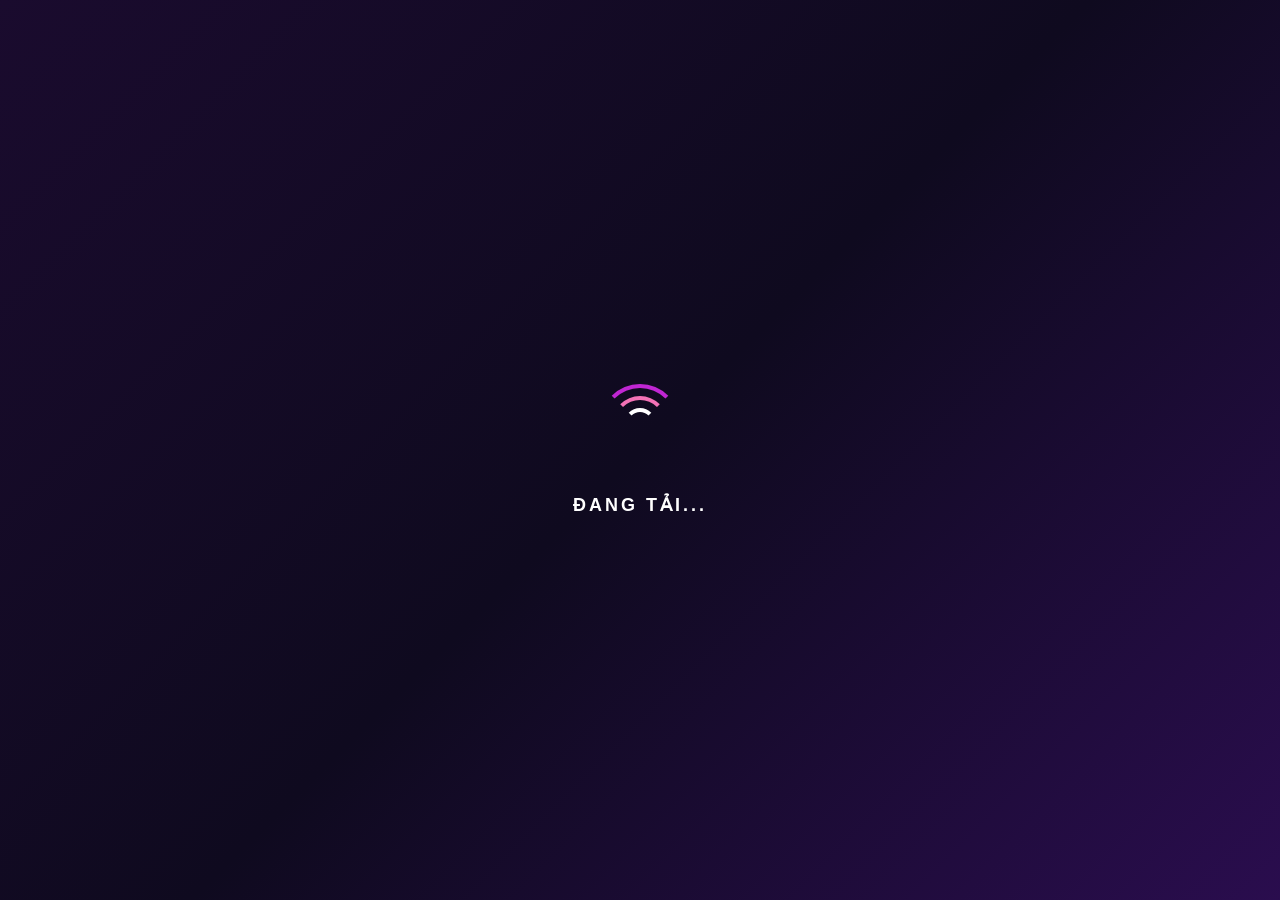
<file: BUYMOD.HTML>
<!DOCTYPE html>
<html lang="vi">

<head>
    <meta charset="UTF-8">
    <meta name="viewport" content="width=device-width, initial-scale=1.0">
    <title>MOD SKIN FREE FIRE CÓ TÂM - Mod Theo Yêu Cầu</title>
    <link rel="stylesheet" href="STYLE.CSS">
    <link rel="stylesheet" href="PCBLOCK.CSS">
    <!-- CONFIG: Đọc từ CONFIG.JS -->
    <script src="CONFIG.JS"></script>
</head>

<body>
    <!-- Loading Screen -->
    <div id="loadingScreen">
        <div class="loading-logo">
            <div class="loading-logo-circle"></div>
            <div class="loading-logo-circle"></div>
            <div class="loading-logo-circle"></div>
        </div>
        <div class="loading-text">ĐANG TẢI...</div>
    </div>

    <!-- Particles Background -->
    <div class="particles" id="particles"></div>

    <!-- PC Block -->
    <div class="pc-block-overlay" id="pcBlock">
        <div class="pc-block-content">
            <div class="pc-block-icon">🚫</div>
            <h1 class="pc-block-title">Truy Cập Bị Từ Chối</h1>
            <p class="pc-block-message"><strong>Giao diện cho máy tính hiện chưa được thiết lập.</strong><br>Vui lòng
                dùng điện thoại hoặc nhấn F12 chuyển sang chế độ điện thoại.</p>
            <button class="pc-block-btn" onclick="window.location.href='https://google.com'">← Quay Lại Google</button>
        </div>
    </div>

    <!-- Mobile Content -->
    <div class="mobile-content" id="mobileContent">
        <div class="ken-header">MOD SKIN FREE FIRE CÓ TÂM</div>
        <div class="main-nav">
            <a href="TRANGCHU.HTML" class="nav-item">Trang chủ</a>
            <a href="HUONGDAN.HTML" class="nav-item">Hướng dẫn</a>
            <a href="YOUTUBE.HTML" class="nav-item">Youtube</a>
            <a href="BUYMOD.HTML" class="nav-item active">Mod theo yêu cầu</a>
        </div>

        <div class="content-section">
            <div class="content-card">
                <div class="order-icon">🛒</div>
                <h2>Mod Theo Yêu Cầu</h2>
                <p>Liên hệ để đặt mod skin theo yêu cầu của bạn!</p>
                <a href="http://t.me/EmethModFF" class="contact-btn">Liên Hệ Ngay</a>
            </div>
        </div>
    </div>

    <script src="PCBLOCK.JS"></script>
    <script>
        // Create particles
        function createParticles() {
            const container = document.getElementById('particles');
            if (!container) return;
            const particleCount = 30;
            for (let i = 0; i < particleCount; i++) {
                const particle = document.createElement('div');
                particle.className = 'particle';
                particle.style.left = Math.random() * 100 + '%';
                particle.style.animationDelay = Math.random() * 15 + 's';
                particle.style.animationDuration = (Math.random() * 10 + 10) + 's';
                container.appendChild(particle);
            }
        }
        createParticles();

        // Hide loading screen
        window.addEventListener('load', () => {
            setTimeout(() => {
                const loading = document.getElementById('loadingScreen');
                if (loading) loading.classList.add('hidden');
            }, 1500);
        });
    </script>
</body>

</html>
</file>
<file: STYLE.CSS>
/* ==================== MOD SKIN FREE FIRE CÓ TÂM - SHARED STYLES ==================== */

:root {
    --primary-color: #c026d3;
    --bg-body: linear-gradient(135deg, #1a0b2e, #0f0a1f, #2a0d4e);
    --card-bg: rgba(255, 255, 255, 0.06);
    --text-light: #f1f1f1;
    --text-gray: #a1a1aa;
    --thumb-ratio: 1.78;
}

/* ==================== LOADING SCREEN ==================== */
#loadingScreen {
    position: fixed;
    top: 0;
    left: 0;
    width: 100%;
    height: 100%;
    background: linear-gradient(135deg, #1a0b2e, #0f0a1f, #2a0d4e);
    display: flex;
    flex-direction: column;
    align-items: center;
    justify-content: center;
    z-index: 999999;
    transition: opacity 0.5s ease, visibility 0.5s ease;
}

#loadingScreen.hidden {
    opacity: 0;
    visibility: hidden;
}

.loading-logo {
    width: 80px;
    height: 80px;
    position: relative;
    margin-bottom: 30px;
}

.loading-logo-circle {
    position: absolute;
    width: 100%;
    height: 100%;
    border: 4px solid transparent;
    border-top-color: var(--primary-color);
    border-radius: 50%;
    animation: spin 1s linear infinite;
}

.loading-logo-circle:nth-child(2) {
    width: 70%;
    height: 70%;
    top: 15%;
    left: 15%;
    border-top-color: #f472b6;
    animation-duration: 0.8s;
    animation-direction: reverse;
}

.loading-logo-circle:nth-child(3) {
    width: 40%;
    height: 40%;
    top: 30%;
    left: 30%;
    border-top-color: #fff;
    animation-duration: 0.6s;
}

.loading-text {
    color: #fff;
    font-size: 18px;
    font-weight: 700;
    letter-spacing: 3px;
    text-transform: uppercase;
    animation: pulse 1.5s ease-in-out infinite;
}

@keyframes spin {
    to {
        transform: rotate(360deg);
    }
}

@keyframes pulse {

    0%,
    100% {
        opacity: 0.5;
        transform: scale(1);
    }

    50% {
        opacity: 1;
        transform: scale(1.05);
    }
}

/* ==================== PARTICLES BACKGROUND ==================== */
.particles {
    position: fixed;
    top: 0;
    left: 0;
    width: 100%;
    height: 100%;
    pointer-events: none;
    z-index: 0;
    overflow: hidden;
}

.particle {
    position: absolute;
    width: 4px;
    height: 4px;
    background: var(--primary-color);
    border-radius: 50%;
    opacity: 0.3;
    animation: float 15s infinite;
    box-shadow: 0 0 10px var(--primary-color);
}

@keyframes float {

    0%,
    100% {
        transform: translateY(100vh) translateX(0);
        opacity: 0;
    }

    10% {
        opacity: 0.5;
    }

    90% {
        opacity: 0.5;
    }

    100% {
        transform: translateY(-100vh) translateX(100px);
        opacity: 0;
    }
}

/* ==================== FADE-IN ANIMATIONS ==================== */
.ken-header,
.main-nav,
.featured,
.youtube-section,
.content-section,
.instruction-section {
    animation: fadeInDown 0.8s ease-out forwards;
    opacity: 0;
}

.ken-header {
    animation-delay: 0.3s;
}

.main-nav {
    animation-delay: 0.5s;
}

.featured {
    animation-delay: 0.7s;
}

.youtube-section,
.content-section,
.instruction-section {
    animation-delay: 0.9s;
}

@keyframes fadeInDown {
    from {
        opacity: 0;
        transform: translateY(-30px);
    }

    to {
        opacity: 1;
        transform: translateY(0);
    }
}

/* Card animations */
.card,
.product-card,
.youtube-card,
.instruction-card {
    animation: fadeInUp 0.8s ease-out forwards;
    opacity: 0;
}

.card:nth-child(1) {
    animation-delay: 1s;
}

.card:nth-child(2) {
    animation-delay: 1.1s;
}

.card:nth-child(3) {
    animation-delay: 1.2s;
}

.card:nth-child(4) {
    animation-delay: 1.3s;
}

.card:nth-child(5) {
    animation-delay: 1.4s;
}

.card:nth-child(6) {
    animation-delay: 1.5s;
}

@keyframes fadeInUp {
    from {
        opacity: 0;
        transform: translateY(30px);
    }

    to {
        opacity: 1;
        transform: translateY(0);
    }
}

/* Category dropdown animation */
.category-dropdown {
    animation: dropdownFade 0.3s ease-out forwards;
}

@keyframes dropdownFade {
    from {
        opacity: 0;
        transform: translateX(-50%) scale(0.9) translateY(-10px);
    }

    to {
        opacity: 1;
        transform: translateX(-50%) scale(1) translateY(0);
    }
}

* {
    box-sizing: border-box;
    -webkit-tap-highlight-color: transparent;
    transition: all 0.3s cubic-bezier(0.4, 0, 0.2, 1);
}

body {
    margin: 0;
    font-family: -apple-system, BlinkMacSystemFont, sans-serif;
    background: var(--bg-body);
    background-attachment: fixed;
    color: var(--text-light);
    min-height: 100vh;
    padding-bottom: 40px;
    overflow-x: hidden;
}

/* ==================== HEADER ==================== */
.ken-header {
    background: rgba(10, 10, 20, 0.95);
    backdrop-filter: blur(20px);
    color: #fff;
    text-align: center;
    padding: 22px 10px 18px;
    font-size: clamp(24px, 6vw, 28px);
    font-weight: 900;
    letter-spacing: 4px;
    text-shadow: 0 0 20px var(--primary-color);
}

/* ==================== NAVIGATION ==================== */
.main-nav {
    background: rgba(0, 0, 0, 0.85);
    backdrop-filter: blur(15px);
    display: flex;
    justify-content: center;
    gap: 10px;
    padding: 12px 10px;
    font-size: clamp(13px, 3vw, 15px);
    font-weight: 700;
    position: sticky;
    top: 0;
    z-index: 30;
    flex-wrap: wrap;
}

.nav-item {
    padding: 8px 18px;
    border-radius: 999px;
    cursor: pointer;
    text-decoration: none;
    color: #fff;
    white-space: nowrap;
    display: inline-flex;
    align-items: center;
    gap: 6px;
}

.nav-count {
    background: var(--primary-color);
    color: #fff;
    font-size: 11px;
    font-weight: 700;
    padding: 2px 7px;
    border-radius: 999px;
    min-width: 18px;
    text-align: center;
}

.nav-item.active {
    background: rgba(192, 38, 211, 0.25);
    color: var(--primary-color);
}

/* PC Navigation */
@media (min-width: 768px) {
    .main-nav {
        gap: 15px;
        padding: 14px 20px;
    }

    .nav-item {
        padding: 10px 24px;
        font-size: 15px;
    }
}

/* ==================== FEATURED BANNER 16:9 ==================== */
.featured {
    margin: 12px auto 8px;
    background: rgba(255, 255, 255, 0.05);
    backdrop-filter: blur(12px);
    border-radius: 18px;
    overflow: hidden;
    box-shadow: 0 8px 30px rgba(192, 38, 211, 0.25);
    max-width: 900px;
}

.featured-banner {
    width: 100%;
    aspect-ratio: 16 / 9;
    display: block;
}

.featured-banner img {
    width: 100%;
    height: 100%;
    object-fit: cover;
}

.featured-info {
    padding: 16px 18px 20px;
    text-align: center;
}

.featured-info h1 {
    font-size: clamp(15.5px, 4.2vw, 19px);
    margin: 0 0 6px;
    font-weight: 800;
}

.featured-info .desc {
    font-size: clamp(13px, 3.2vw, 14.5px);
    color: var(--text-gray);
}

.featured-price {
    font-size: clamp(17px, 5vw, 22px);
    font-weight: 900;
    color: var(--primary-color);
    margin-top: 10px;
}

/* PC: narrower featured banner */
@media (min-width: 1025px) {
    .featured {
        max-width: 700px;
    }
}

@media (min-width: 1400px) {
    .featured {
        max-width: 800px;
    }
}

/* ==================== CATEGORY DROPDOWN ==================== */
.tab-bar {
    padding: 14px 10px;
    background: transparent;
    position: sticky;
    top: 52px;
    z-index: 20;
    text-align: center;
}

.category-select-wrapper {
    position: relative;
    display: inline-block;
    width: 100%;
    max-width: 280px;
}

.category-select-btn {
    width: 100%;
    padding: 14px 45px 14px 20px;
    background: rgba(255, 255, 255, 0.07);
    backdrop-filter: blur(10px);
    color: var(--text-light);
    font-size: clamp(14px, 3.5vw, 15px);
    font-weight: 700;
    border: 1px solid rgba(255, 255, 255, 0.1);
    border-radius: 9999px;
    cursor: pointer;
    display: flex;
    align-items: center;
    justify-content: space-between;
    transition: all 0.3s ease;
}

.category-select-btn:hover {
    background: rgba(255, 255, 255, 0.12);
    border-color: var(--primary-color);
}

.category-select-btn::after {
    content: '▼';
    font-size: 12px;
    color: var(--primary-color);
    transition: transform 0.3s ease;
}

.category-select-btn.active::after {
    transform: rotate(180deg);
}

.category-dropdown {
    position: absolute;
    top: calc(100% + 8px);
    left: 50%;
    transform: translateX(-50%) scale(0.9);
    background: rgba(10, 8, 25, 0.95);
    backdrop-filter: blur(20px);
    border: 1px solid rgba(192, 38, 211, 0.3);
    border-radius: 16px;
    padding: 8px;
    min-width: 200px;
    opacity: 0;
    visibility: hidden;
    transition: all 0.3s ease;
    box-shadow: 0 10px 40px rgba(0, 0, 0, 0.5);
    z-index: 100;
}

.category-dropdown.show {
    opacity: 1;
    visibility: visible;
    transform: translateX(-50%) scale(1);
}

.category-option {
    padding: 12px 18px;
    color: var(--text-light);
    font-size: clamp(13px, 3.5vw, 14.5px);
    font-weight: 600;
    border-radius: 10px;
    cursor: pointer;
    transition: all 0.2s ease;
    text-align: center;
}

.category-option:hover {
    background: rgba(192, 38, 211, 0.2);
    color: var(--primary-color);
}

.category-option.active {
    background: var(--primary-color);
    color: #fff;
}

/* ==================== SEARCH BAR ==================== */
.search-bar {
    padding: 10px;
    text-align: center;
}

.search-input {
    width: 100%;
    max-width: 500px;
    padding: 14px 20px;
    background: rgba(255, 255, 255, 0.07);
    backdrop-filter: blur(10px);
    border: 1px solid rgba(255, 255, 255, 0.1);
    border-radius: 9999px;
    color: #fff;
    font-size: clamp(14px, 3.5vw, 15px);
    outline: none;
    transition: all 0.3s ease;
}

.search-input::placeholder {
    color: var(--text-gray);
}

.search-input:focus {
    background: rgba(255, 255, 255, 0.12);
    border-color: var(--primary-color);
    box-shadow: 0 0 20px rgba(192, 38, 211, 0.3);
}

/* ==================== PAGINATION ==================== */
.pagination {
    display: flex;
    justify-content: center;
    align-items: center;
    gap: 8px;
    padding: 20px 10px;
    flex-wrap: wrap;
}

.pagination-btn {
    padding: 10px 16px;
    background: rgba(255, 255, 255, 0.07);
    border: 1px solid rgba(255, 255, 255, 0.1);
    border-radius: 9999px;
    color: var(--text-light);
    font-size: 14px;
    font-weight: 700;
    cursor: pointer;
    transition: all 0.3s ease;
}

.pagination-btn:hover:not(.disabled) {
    background: rgba(192, 38, 211, 0.2);
    border-color: var(--primary-color);
    color: var(--primary-color);
}

.pagination-btn.active {
    background: var(--primary-color);
    color: #fff;
    border-color: var(--primary-color);
}

.pagination-btn.disabled {
    opacity: 0.4;
    cursor: not-allowed;
}

.pagination-ellipsis {
    color: var(--text-gray);
    padding: 0 4px;
}

/* ==================== ITEM NUMBER ==================== */
.item-number {
    position: absolute;
    top: 10px;
    right: 10px;
    background: rgba(0, 0, 0, 0.7);
    backdrop-filter: blur(10px);
    color: #fff;
    font-size: 11px;
    font-weight: 800;
    padding: 4px 10px;
    border-radius: 999px;
    border: 1px solid rgba(255, 255, 255, 0.2);
}

/* ==================== SHOP GRID ==================== */
.shop-container {
    display: grid;
    grid-template-columns: repeat(2, 1fr);
    gap: 14px;
    padding: 10px;
    max-width: 1200px;
    margin: 0 auto;
}

/* Mobile: 1 column */
@media (max-width: 600px) {
    .shop-container {
        grid-template-columns: 1fr;
    }
}

/* Tablet: 2 columns */
@media (min-width: 601px) and (max-width: 1024px) {
    .shop-container {
        grid-template-columns: repeat(2, 1fr);
    }
}

/* PC: 3 columns */
@media (min-width: 1025px) {
    .shop-container {
        grid-template-columns: repeat(3, 1fr);
        gap: 18px;
        padding: 15px;
    }
}

/* Large PC: 4 columns */
@media (min-width: 1400px) {
    .shop-container {
        grid-template-columns: repeat(4, 1fr);
        gap: 20px;
        padding: 20px;
    }
}

.card {
    background: var(--card-bg);
    backdrop-filter: blur(16px);
    border-radius: 16px;
    overflow: hidden;
    border: 1px solid rgba(255, 255, 255, 0.08);
}

.card:active {
    transform: scale(0.96) translateY(4px);
}

.thumb {
    width: 100%;
    aspect-ratio: var(--thumb-ratio);
    position: relative;
    overflow: hidden;
}

.thumb img {
    width: 100%;
    height: 100%;
    object-fit: contain;
    display: block;
}

.status-tag {
    position: absolute;
    top: 10px;
    left: 10px;
    background: var(--primary-color);
    color: #fff;
    font-size: clamp(9px, 2.5vw, 10px);
    font-weight: 800;
    padding: 3px 10px;
    border-radius: 20px;
}

.info {
    padding: 12px 14px;
}

.title {
    font-size: clamp(13.5px, 3.8vw, 15px);
    font-weight: 700;
    line-height: 1.3;
}

.sub-info {
    font-size: 12px;
    color: var(--text-gray);
    margin-top: 4px;
}

.action-row {
    margin-top: 10px;
    display: flex;
    justify-content: space-between;
    align-items: center;
    gap: 10px;
    flex-wrap: wrap;
}

.price {
    font-size: clamp(15px, 4.5vw, 18px);
    font-weight: 900;
    color: var(--primary-color);
}

.buttons-group {
    display: flex;
    gap: 8px;
    flex: 1;
}

.btn-version {
    background: linear-gradient(135deg, #c026d3, #f472b6, #c026d3);
    background-size: 200% 200%;
    animation: gradientShift 3s ease infinite;
    color: #fff;
    border: none;
    padding: clamp(8px, 2.5vw, 11px) clamp(14px, 4vw, 20px);
    border-radius: 999px;
    font-size: clamp(11px, 3.2vw, 12px);
    font-weight: 900;
    box-shadow: 0 0 20px rgba(192, 38, 211, 0.7), 0 0 40px rgba(244, 114, 182, 0.4);
    flex: 1;
    min-width: clamp(60px, 20vw, 85px);
    white-space: nowrap;
    cursor: pointer;
    text-transform: uppercase;
    letter-spacing: 0.5px;
}

.btn-version:hover {
    animation-duration: 1.5s;
    transform: scale(1.08);
    box-shadow: 0 0 30px rgba(192, 38, 211, 0.9), 0 0 60px rgba(244, 114, 182, 0.6);
}

.btn-version:active {
    transform: scale(0.95);
}

@keyframes gradientShift {
    0% {
        background-position: 0% 50%;
    }

    50% {
        background-position: 100% 50%;
    }

    100% {
        background-position: 0% 50%;
    }
}

/* ==================== MODAL ==================== */
#confirm-modal {
    position: fixed;
    top: 0;
    left: 0;
    width: 100%;
    height: 100%;
    background: rgba(10, 8, 25, 0.85);
    backdrop-filter: blur(20px);
    display: none;
    align-items: center;
    justify-content: center;
    z-index: 999;
}

.modal-content {
    background: rgba(255, 255, 255, 0.09);
    backdrop-filter: blur(30px);
    border: 1px solid rgba(255, 255, 255, 0.15);
    border-radius: 22px;
    width: 88%;
    max-width: 340px;
    padding: 28px 24px;
    text-align: center;
}

.modal-buttons {
    display: flex;
    gap: 12px;
    margin-top: 24px;
}

.modal-btn {
    flex: 1;
    padding: 14px;
    border-radius: 999px;
    font-weight: 700;
    border: none;
    cursor: pointer;
}

.modal-btn-cancel {
    background: rgba(255, 255, 255, 0.12);
    color: #fff;
}

.modal-btn-confirm {
    background: var(--primary-color);
    color: #fff;
}

/* ==================== INSTRUCTION SECTION ==================== */
.instruction-section {
    max-width: 900px;
    margin: 30px auto;
    padding: 0 10px;
}

.instruction-card {
    background: rgba(255, 255, 255, 0.06);
    backdrop-filter: blur(16px);
    border-radius: 18px;
    padding: 20px;
    margin-bottom: 20px;
    border: 1px solid rgba(255, 255, 255, 0.08);
}

.instruction-card h2 {
    color: var(--primary-color);
    margin: 0 0 15px;
    font-size: clamp(18px, 4vw, 22px);
    font-weight: 800;
    display: flex;
    align-items: center;
    gap: 10px;
}

.instruction-card ol {
    padding-left: 20px;
    margin: 0;
}

.instruction-card li {
    margin-bottom: 10px;
    line-height: 1.5;
    font-size: clamp(13px, 3.5vw, 14.5px);
}

.instruction-card a {
    color: var(--primary-color);
    text-decoration: none;
    font-weight: 700;
}

.instruction-card a:hover {
    text-decoration: underline;
}

.video-link {
    display: inline-block;
    margin-top: 15px;
    padding: 10px 20px;
    background: rgba(192, 38, 211, 0.2);
    border-radius: 999px;
    color: var(--primary-color);
    font-weight: 700;
    text-decoration: none;
}

.video-link:hover {
    background: rgba(192, 38, 211, 0.35);
}

/* ==================== UPLOAD SECTION ==================== */
.upload-section {
    max-width: 900px;
    margin: 30px auto;
    padding: 0 10px;
}

.upload-card {
    background: rgba(255, 255, 255, 0.06);
    backdrop-filter: blur(16px);
    border-radius: 18px;
    padding: 20px;
    border: 1px solid rgba(255, 255, 255, 0.08);
    text-align: center;
}

.upload-card h2 {
    color: var(--primary-color);
    margin: 0 0 15px;
    font-size: clamp(18px, 4vw, 22px);
    font-weight: 800;
}

.upload-card .upload-desc {
    color: var(--text-gray);
    margin-bottom: 15px;
}

.upload-btn {
    background: var(--primary-color);
    color: #fff;
    border: none;
    padding: 12px 30px;
    border-radius: 999px;
    font-size: 15px;
    font-weight: 700;
    cursor: pointer;
    box-shadow: 0 0 18px rgba(192, 38, 211, 0.6);
    margin: 10px 5px;
}

.upload-btn:hover {
    background: #d946ef;
}

#imageInput {
    display: none;
}

.image-preview {
    margin-top: 20px;
    display: grid;
    grid-template-columns: repeat(auto-fill, minmax(150px, 1fr));
    gap: 10px;
}

.image-preview img {
    width: 100%;
    aspect-ratio: var(--thumb-ratio);
    object-fit: cover;
    border-radius: 12px;
    border: 2px solid rgba(192, 38, 211, 0.3);
}

/* ==================== CONTENT SECTION (Youtube, BuyMod) ==================== */
.content-section {
    max-width: 900px;
    margin: 30px auto;
    padding: 0 10px;
    text-align: center;
}

.content-card {
    background: rgba(255, 255, 255, 0.06);
    backdrop-filter: blur(16px);
    border-radius: 18px;
    padding: 30px;
    border: 1px solid rgba(255, 255, 255, 0.08);
}

.content-card h2 {
    color: var(--primary-color);
    margin: 0 0 20px;
    font-size: clamp(20px, 5vw, 26px);
    font-weight: 800;
}

.content-card p {
    color: var(--text-gray);
    font-size: clamp(14px, 3.5vw, 16px);
    line-height: 1.6;
}

.youtube-icon,
.order-icon {
    font-size: 80px;
    margin-bottom: 20px;
}

.contact-btn {
    display: inline-block;
    margin-top: 20px;
    padding: 14px 35px;
    background: var(--primary-color);
    color: #fff;
    border-radius: 999px;
    font-size: 16px;
    font-weight: 700;
    text-decoration: none;
    box-shadow: 0 0 20px rgba(192, 38, 211, 0.5);
}

.contact-btn:hover {
    background: #d946ef;
}

/* ==================== REDIRECT PAGE ==================== */
.redirect-container {
    text-align: center;
    padding: 40px 20px;
    min-height: 100vh;
    display: flex;
    flex-direction: column;
    justify-content: center;
}

.redirect-message {
    color: var(--text-gray);
    font-size: 16px;
    margin-bottom: 30px;
}

.loading-spinner {
    width: 50px;
    height: 50px;
    border: 4px solid rgba(192, 38, 211, 0.3);
    border-top-color: var(--primary-color);
    border-radius: 50%;
    animation: spin 1s linear infinite;
    margin: 0 auto 20px;
}

@keyframes spin {
    to {
        transform: rotate(360deg);
    }
}

.redirect-links {
    margin-top: 30px;
    display: flex;
    flex-direction: column;
    gap: 12px;
    align-items: center;
}

.redirect-link {
    padding: 12px 28px;
    background: rgba(255, 255, 255, 0.06);
    border: 1px solid rgba(192, 38, 211, 0.3);
    border-radius: 999px;
    color: var(--text-light);
    text-decoration: none;
    font-weight: 600;
}

.redirect-link:hover {
    background: rgba(192, 38, 211, 0.2);
    border-color: var(--primary-color);
}
</file>
<file: PCBLOCK.CSS>
/* ==================== PC BLOCK STYLES ==================== */

.pc-block-overlay {
    display: none;
    position: fixed;
    top: 0;
    left: 0;
    width: 100%;
    height: 100%;
    background: rgba(10, 8, 25, 0.98);
    backdrop-filter: blur(20px);
    z-index: 9999;
    align-items: center;
    justify-content: center;
}

.pc-block-content {
    text-align: center;
    padding: 40px 20px;
    max-width: 500px;
}

.pc-block-icon {
    font-size: 80px;
    margin-bottom: 20px;
}

.pc-block-title {
    color: var(--primary-color);
    font-size: clamp(22px, 5vw, 28px);
    font-weight: 800;
    margin-bottom: 15px;
}

.pc-block-message {
    color: var(--text-gray);
    font-size: clamp(14px, 3.5vw, 16px);
    line-height: 1.6;
    margin-bottom: 25px;
}

.pc-block-btn {
    display: inline-block;
    padding: 14px 35px;
    background: var(--primary-color);
    color: #fff;
    border-radius: 999px;
    font-size: 16px;
    font-weight: 700;
    text-decoration: none;
    box-shadow: 0 0 20px rgba(192, 38, 211, 0.5);
    cursor: pointer;
    border: none;
    transition: all 0.3s;
}

.pc-block-btn:hover {
    background: #d946ef;
}

.mobile-content {
    display: none;
}

.mobile-content.visible {
    display: block;
}

.empty-state {
    text-align: center;
    padding: 40px;
    color: var(--text-gray);
    font-size: 16px;
}
</file>
<file: website/STYLE.CSS>
/* ==================== MOD SKIN FREE FIRE CÓ TÂM - SHARED STYLES ==================== */

:root {
    --primary-color: #c026d3;
    --bg-body: linear-gradient(135deg, #1a0b2e, #0f0a1f, #2a0d4e);
    --card-bg: rgba(255, 255, 255, 0.06);
    --text-light: #f1f1f1;
    --text-gray: #a1a1aa;
    --thumb-ratio: 1.78;
}

/* ==================== LOADING SCREEN ==================== */
#loadingScreen {
    position: fixed;
    top: 0;
    left: 0;
    width: 100%;
    height: 100%;
    background: linear-gradient(135deg, #1a0b2e, #0f0a1f, #2a0d4e);
    display: flex;
    flex-direction: column;
    align-items: center;
    justify-content: center;
    z-index: 999999;
    transition: opacity 0.5s ease, visibility 0.5s ease;
}

#loadingScreen.hidden {
    opacity: 0;
    visibility: hidden;
}

.loading-logo {
    width: 80px;
    height: 80px;
    position: relative;
    margin-bottom: 30px;
}

.loading-logo-circle {
    position: absolute;
    width: 100%;
    height: 100%;
    border: 4px solid transparent;
    border-top-color: var(--primary-color);
    border-radius: 50%;
    animation: spin 1s linear infinite;
}

.loading-logo-circle:nth-child(2) {
    width: 70%;
    height: 70%;
    top: 15%;
    left: 15%;
    border-top-color: #f472b6;
    animation-duration: 0.8s;
    animation-direction: reverse;
}

.loading-logo-circle:nth-child(3) {
    width: 40%;
    height: 40%;
    top: 30%;
    left: 30%;
    border-top-color: #fff;
    animation-duration: 0.6s;
}

.loading-text {
    color: #fff;
    font-size: 18px;
    font-weight: 700;
    letter-spacing: 3px;
    text-transform: uppercase;
    animation: pulse 1.5s ease-in-out infinite;
}

@keyframes spin {
    to {
        transform: rotate(360deg);
    }
}

@keyframes pulse {

    0%,
    100% {
        opacity: 0.5;
        transform: scale(1);
    }

    50% {
        opacity: 1;
        transform: scale(1.05);
    }
}

/* ==================== PARTICLES BACKGROUND ==================== */
.particles {
    position: fixed;
    top: 0;
    left: 0;
    width: 100%;
    height: 100%;
    pointer-events: none;
    z-index: 0;
    overflow: hidden;
}

.particle {
    position: absolute;
    width: 4px;
    height: 4px;
    background: var(--primary-color);
    border-radius: 50%;
    opacity: 0.3;
    animation: float 15s infinite;
    box-shadow: 0 0 10px var(--primary-color);
}

@keyframes float {

    0%,
    100% {
        transform: translateY(100vh) translateX(0);
        opacity: 0;
    }

    10% {
        opacity: 0.5;
    }

    90% {
        opacity: 0.5;
    }

    100% {
        transform: translateY(-100vh) translateX(100px);
        opacity: 0;
    }
}

/* ==================== FADE-IN ANIMATIONS ==================== */
.ken-header,
.main-nav,
.featured,
.youtube-section,
.content-section,
.instruction-section {
    animation: fadeInDown 0.8s ease-out forwards;
    opacity: 0;
}

.ken-header {
    animation-delay: 0.3s;
}

.main-nav {
    animation-delay: 0.5s;
}

.featured {
    animation-delay: 0.7s;
}

.youtube-section,
.content-section,
.instruction-section {
    animation-delay: 0.9s;
}

@keyframes fadeInDown {
    from {
        opacity: 0;
        transform: translateY(-30px);
    }

    to {
        opacity: 1;
        transform: translateY(0);
    }
}

/* Card animations */
.card,
.product-card,
.youtube-card,
.instruction-card {
    animation: fadeInUp 0.8s ease-out forwards;
    opacity: 0;
}

.card:nth-child(1) {
    animation-delay: 1s;
}

.card:nth-child(2) {
    animation-delay: 1.1s;
}

.card:nth-child(3) {
    animation-delay: 1.2s;
}

.card:nth-child(4) {
    animation-delay: 1.3s;
}

.card:nth-child(5) {
    animation-delay: 1.4s;
}

.card:nth-child(6) {
    animation-delay: 1.5s;
}

@keyframes fadeInUp {
    from {
        opacity: 0;
        transform: translateY(30px);
    }

    to {
        opacity: 1;
        transform: translateY(0);
    }
}

/* Category dropdown animation */
.category-dropdown {
    animation: dropdownFade 0.3s ease-out forwards;
}

@keyframes dropdownFade {
    from {
        opacity: 0;
        transform: translateX(-50%) scale(0.9) translateY(-10px);
    }

    to {
        opacity: 1;
        transform: translateX(-50%) scale(1) translateY(0);
    }
}

* {
    box-sizing: border-box;
    -webkit-tap-highlight-color: transparent;
    transition: all 0.3s cubic-bezier(0.4, 0, 0.2, 1);
}

body {
    margin: 0;
    font-family: -apple-system, BlinkMacSystemFont, sans-serif;
    background: var(--bg-body);
    background-attachment: fixed;
    color: var(--text-light);
    min-height: 100vh;
    padding-bottom: 40px;
    overflow-x: hidden;
}

/* ==================== HEADER ==================== */
.ken-header {
    background: rgba(10, 10, 20, 0.95);
    backdrop-filter: blur(20px);
    color: #fff;
    text-align: center;
    padding: 22px 10px 18px;
    font-size: clamp(24px, 6vw, 28px);
    font-weight: 900;
    letter-spacing: 4px;
    text-shadow: 0 0 20px var(--primary-color);
}

/* ==================== NAVIGATION ==================== */
.main-nav {
    background: rgba(0, 0, 0, 0.85);
    backdrop-filter: blur(15px);
    display: flex;
    justify-content: center;
    gap: 10px;
    padding: 12px 10px;
    font-size: clamp(13px, 3vw, 15px);
    font-weight: 700;
    position: sticky;
    top: 0;
    z-index: 30;
    flex-wrap: wrap;
}

.nav-item {
    padding: 8px 18px;
    border-radius: 999px;
    cursor: pointer;
    text-decoration: none;
    color: #fff;
    white-space: nowrap;
    display: inline-flex;
    align-items: center;
    gap: 6px;
}

.nav-count {
    background: var(--primary-color);
    color: #fff;
    font-size: 11px;
    font-weight: 700;
    padding: 2px 7px;
    border-radius: 999px;
    min-width: 18px;
    text-align: center;
}

.nav-item.active {
    background: rgba(192, 38, 211, 0.25);
    color: var(--primary-color);
}

/* PC Navigation */
@media (min-width: 768px) {
    .main-nav {
        gap: 15px;
        padding: 14px 20px;
    }

    .nav-item {
        padding: 10px 24px;
        font-size: 15px;
    }
}

/* ==================== FEATURED BANNER 16:9 ==================== */
.featured {
    margin: 12px auto 8px;
    background: rgba(255, 255, 255, 0.05);
    backdrop-filter: blur(12px);
    border-radius: 18px;
    overflow: hidden;
    box-shadow: 0 8px 30px rgba(192, 38, 211, 0.25);
    max-width: 900px;
}

.featured-banner {
    width: 100%;
    aspect-ratio: 16 / 9;
    display: block;
}

.featured-banner img {
    width: 100%;
    height: 100%;
    object-fit: cover;
}

.featured-info {
    padding: 16px 18px 20px;
    text-align: center;
}

.featured-info h1 {
    font-size: clamp(15.5px, 4.2vw, 19px);
    margin: 0 0 6px;
    font-weight: 800;
}

.featured-info .desc {
    font-size: clamp(13px, 3.2vw, 14.5px);
    color: var(--text-gray);
}

.featured-price {
    font-size: clamp(17px, 5vw, 22px);
    font-weight: 900;
    color: var(--primary-color);
    margin-top: 10px;
}

/* PC: narrower featured banner */
@media (min-width: 1025px) {
    .featured {
        max-width: 700px;
    }
}

@media (min-width: 1400px) {
    .featured {
        max-width: 800px;
    }
}

/* ==================== CATEGORY DROPDOWN ==================== */
.tab-bar {
    padding: 14px 10px;
    background: transparent;
    position: sticky;
    top: 52px;
    z-index: 20;
    text-align: center;
}

.category-select-wrapper {
    position: relative;
    display: inline-block;
    width: 100%;
    max-width: 280px;
}

.category-select-btn {
    width: 100%;
    padding: 14px 45px 14px 20px;
    background: rgba(255, 255, 255, 0.07);
    backdrop-filter: blur(10px);
    color: var(--text-light);
    font-size: clamp(14px, 3.5vw, 15px);
    font-weight: 700;
    border: 1px solid rgba(255, 255, 255, 0.1);
    border-radius: 9999px;
    cursor: pointer;
    display: flex;
    align-items: center;
    justify-content: space-between;
    transition: all 0.3s ease;
}

.category-select-btn:hover {
    background: rgba(255, 255, 255, 0.12);
    border-color: var(--primary-color);
}

.category-select-btn::after {
    content: '▼';
    font-size: 12px;
    color: var(--primary-color);
    transition: transform 0.3s ease;
}

.category-select-btn.active::after {
    transform: rotate(180deg);
}

.category-dropdown {
    position: absolute;
    top: calc(100% + 8px);
    left: 50%;
    transform: translateX(-50%) scale(0.9);
    background: rgba(10, 8, 25, 0.95);
    backdrop-filter: blur(20px);
    border: 1px solid rgba(192, 38, 211, 0.3);
    border-radius: 16px;
    padding: 8px;
    min-width: 200px;
    opacity: 0;
    visibility: hidden;
    transition: all 0.3s ease;
    box-shadow: 0 10px 40px rgba(0, 0, 0, 0.5);
    z-index: 100;
}

.category-dropdown.show {
    opacity: 1;
    visibility: visible;
    transform: translateX(-50%) scale(1);
}

.category-option {
    padding: 12px 18px;
    color: var(--text-light);
    font-size: clamp(13px, 3.5vw, 14.5px);
    font-weight: 600;
    border-radius: 10px;
    cursor: pointer;
    transition: all 0.2s ease;
    text-align: center;
}

.category-option:hover {
    background: rgba(192, 38, 211, 0.2);
    color: var(--primary-color);
}

.category-option.active {
    background: var(--primary-color);
    color: #fff;
}

/* ==================== SEARCH BAR ==================== */
.search-bar {
    padding: 10px;
    text-align: center;
}

.search-input {
    width: 100%;
    max-width: 500px;
    padding: 14px 20px;
    background: rgba(255, 255, 255, 0.07);
    backdrop-filter: blur(10px);
    border: 1px solid rgba(255, 255, 255, 0.1);
    border-radius: 9999px;
    color: #fff;
    font-size: clamp(14px, 3.5vw, 15px);
    outline: none;
    transition: all 0.3s ease;
}

.search-input::placeholder {
    color: var(--text-gray);
}

.search-input:focus {
    background: rgba(255, 255, 255, 0.12);
    border-color: var(--primary-color);
    box-shadow: 0 0 20px rgba(192, 38, 211, 0.3);
}

/* ==================== PAGINATION ==================== */
.pagination {
    display: flex;
    justify-content: center;
    align-items: center;
    gap: 8px;
    padding: 20px 10px;
    flex-wrap: wrap;
}

.pagination-btn {
    padding: 10px 16px;
    background: rgba(255, 255, 255, 0.07);
    border: 1px solid rgba(255, 255, 255, 0.1);
    border-radius: 9999px;
    color: var(--text-light);
    font-size: 14px;
    font-weight: 700;
    cursor: pointer;
    transition: all 0.3s ease;
}

.pagination-btn:hover:not(.disabled) {
    background: rgba(192, 38, 211, 0.2);
    border-color: var(--primary-color);
    color: var(--primary-color);
}

.pagination-btn.active {
    background: var(--primary-color);
    color: #fff;
    border-color: var(--primary-color);
}

.pagination-btn.disabled {
    opacity: 0.4;
    cursor: not-allowed;
}

.pagination-ellipsis {
    color: var(--text-gray);
    padding: 0 4px;
}

/* ==================== ITEM NUMBER ==================== */
.item-number {
    position: absolute;
    top: 10px;
    right: 10px;
    background: rgba(0, 0, 0, 0.7);
    backdrop-filter: blur(10px);
    color: #fff;
    font-size: 11px;
    font-weight: 800;
    padding: 4px 10px;
    border-radius: 999px;
    border: 1px solid rgba(255, 255, 255, 0.2);
}

/* ==================== SHOP GRID ==================== */
.shop-container {
    display: grid;
    grid-template-columns: repeat(2, 1fr);
    gap: 14px;
    padding: 10px;
    max-width: 1200px;
    margin: 0 auto;
}

/* Mobile: 1 column */
@media (max-width: 600px) {
    .shop-container {
        grid-template-columns: 1fr;
    }
}

/* Tablet: 2 columns */
@media (min-width: 601px) and (max-width: 1024px) {
    .shop-container {
        grid-template-columns: repeat(2, 1fr);
    }
}

/* PC: 3 columns */
@media (min-width: 1025px) {
    .shop-container {
        grid-template-columns: repeat(3, 1fr);
        gap: 18px;
        padding: 15px;
    }
}

/* Large PC: 4 columns */
@media (min-width: 1400px) {
    .shop-container {
        grid-template-columns: repeat(4, 1fr);
        gap: 20px;
        padding: 20px;
    }
}

.card {
    background: var(--card-bg);
    backdrop-filter: blur(16px);
    border-radius: 16px;
    overflow: hidden;
    border: 1px solid rgba(255, 255, 255, 0.08);
}

.card:active {
    transform: scale(0.96) translateY(4px);
}

.thumb {
    width: 100%;
    aspect-ratio: var(--thumb-ratio);
    position: relative;
    overflow: hidden;
}

.thumb img {
    width: 100%;
    height: 100%;
    object-fit: contain;
    display: block;
}

.status-tag {
    position: absolute;
    top: 10px;
    left: 10px;
    background: var(--primary-color);
    color: #fff;
    font-size: clamp(9px, 2.5vw, 10px);
    font-weight: 800;
    padding: 3px 10px;
    border-radius: 20px;
}

.info {
    padding: 12px 14px;
}

.title {
    font-size: clamp(13.5px, 3.8vw, 15px);
    font-weight: 700;
    line-height: 1.3;
}

.sub-info {
    font-size: 12px;
    color: var(--text-gray);
    margin-top: 4px;
}

.action-row {
    margin-top: 10px;
    display: flex;
    justify-content: space-between;
    align-items: center;
    gap: 10px;
    flex-wrap: wrap;
}

.price {
    font-size: clamp(15px, 4.5vw, 18px);
    font-weight: 900;
    color: var(--primary-color);
}

.buttons-group {
    display: flex;
    gap: 8px;
    flex: 1;
}

.btn-version {
    background: linear-gradient(135deg, #c026d3, #f472b6, #c026d3);
    background-size: 200% 200%;
    animation: gradientShift 3s ease infinite;
    color: #fff;
    border: none;
    padding: clamp(8px, 2.5vw, 11px) clamp(14px, 4vw, 20px);
    border-radius: 999px;
    font-size: clamp(11px, 3.2vw, 12px);
    font-weight: 900;
    box-shadow: 0 0 20px rgba(192, 38, 211, 0.7), 0 0 40px rgba(244, 114, 182, 0.4);
    flex: 1;
    min-width: clamp(60px, 20vw, 85px);
    white-space: nowrap;
    cursor: pointer;
    text-transform: uppercase;
    letter-spacing: 0.5px;
}

.btn-version:hover {
    animation-duration: 1.5s;
    transform: scale(1.08);
    box-shadow: 0 0 30px rgba(192, 38, 211, 0.9), 0 0 60px rgba(244, 114, 182, 0.6);
}

.btn-version:active {
    transform: scale(0.95);
}

@keyframes gradientShift {
    0% {
        background-position: 0% 50%;
    }

    50% {
        background-position: 100% 50%;
    }

    100% {
        background-position: 0% 50%;
    }
}

/* ==================== MODAL ==================== */
#confirm-modal {
    position: fixed;
    top: 0;
    left: 0;
    width: 100%;
    height: 100%;
    background: rgba(10, 8, 25, 0.85);
    backdrop-filter: blur(20px);
    display: none;
    align-items: center;
    justify-content: center;
    z-index: 999;
}

.modal-content {
    background: rgba(255, 255, 255, 0.09);
    backdrop-filter: blur(30px);
    border: 1px solid rgba(255, 255, 255, 0.15);
    border-radius: 22px;
    width: 88%;
    max-width: 340px;
    padding: 28px 24px;
    text-align: center;
}

.modal-buttons {
    display: flex;
    gap: 12px;
    margin-top: 24px;
}

.modal-btn {
    flex: 1;
    padding: 14px;
    border-radius: 999px;
    font-weight: 700;
    border: none;
    cursor: pointer;
}

.modal-btn-cancel {
    background: rgba(255, 255, 255, 0.12);
    color: #fff;
}

.modal-btn-confirm {
    background: var(--primary-color);
    color: #fff;
}

/* ==================== INSTRUCTION SECTION ==================== */
.instruction-section {
    max-width: 900px;
    margin: 30px auto;
    padding: 0 10px;
}

.instruction-card {
    background: rgba(255, 255, 255, 0.06);
    backdrop-filter: blur(16px);
    border-radius: 18px;
    padding: 20px;
    margin-bottom: 20px;
    border: 1px solid rgba(255, 255, 255, 0.08);
}

.instruction-card h2 {
    color: var(--primary-color);
    margin: 0 0 15px;
    font-size: clamp(18px, 4vw, 22px);
    font-weight: 800;
    display: flex;
    align-items: center;
    gap: 10px;
}

.instruction-card ol {
    padding-left: 20px;
    margin: 0;
}

.instruction-card li {
    margin-bottom: 10px;
    line-height: 1.5;
    font-size: clamp(13px, 3.5vw, 14.5px);
}

.instruction-card a {
    color: var(--primary-color);
    text-decoration: none;
    font-weight: 700;
}

.instruction-card a:hover {
    text-decoration: underline;
}

.video-link {
    display: inline-block;
    margin-top: 15px;
    padding: 10px 20px;
    background: rgba(192, 38, 211, 0.2);
    border-radius: 999px;
    color: var(--primary-color);
    font-weight: 700;
    text-decoration: none;
}

.video-link:hover {
    background: rgba(192, 38, 211, 0.35);
}

/* ==================== UPLOAD SECTION ==================== */
.upload-section {
    max-width: 900px;
    margin: 30px auto;
    padding: 0 10px;
}

.upload-card {
    background: rgba(255, 255, 255, 0.06);
    backdrop-filter: blur(16px);
    border-radius: 18px;
    padding: 20px;
    border: 1px solid rgba(255, 255, 255, 0.08);
    text-align: center;
}

.upload-card h2 {
    color: var(--primary-color);
    margin: 0 0 15px;
    font-size: clamp(18px, 4vw, 22px);
    font-weight: 800;
}

.upload-card .upload-desc {
    color: var(--text-gray);
    margin-bottom: 15px;
}

.upload-btn {
    background: var(--primary-color);
    color: #fff;
    border: none;
    padding: 12px 30px;
    border-radius: 999px;
    font-size: 15px;
    font-weight: 700;
    cursor: pointer;
    box-shadow: 0 0 18px rgba(192, 38, 211, 0.6);
    margin: 10px 5px;
}

.upload-btn:hover {
    background: #d946ef;
}

#imageInput {
    display: none;
}

.image-preview {
    margin-top: 20px;
    display: grid;
    grid-template-columns: repeat(auto-fill, minmax(150px, 1fr));
    gap: 10px;
}

.image-preview img {
    width: 100%;
    aspect-ratio: var(--thumb-ratio);
    object-fit: cover;
    border-radius: 12px;
    border: 2px solid rgba(192, 38, 211, 0.3);
}

/* ==================== CONTENT SECTION (Youtube, BuyMod) ==================== */
.content-section {
    max-width: 900px;
    margin: 30px auto;
    padding: 0 10px;
    text-align: center;
}

.content-card {
    background: rgba(255, 255, 255, 0.06);
    backdrop-filter: blur(16px);
    border-radius: 18px;
    padding: 30px;
    border: 1px solid rgba(255, 255, 255, 0.08);
}

.content-card h2 {
    color: var(--primary-color);
    margin: 0 0 20px;
    font-size: clamp(20px, 5vw, 26px);
    font-weight: 800;
}

.content-card p {
    color: var(--text-gray);
    font-size: clamp(14px, 3.5vw, 16px);
    line-height: 1.6;
}

.youtube-icon,
.order-icon {
    font-size: 80px;
    margin-bottom: 20px;
}

.contact-btn {
    display: inline-block;
    margin-top: 20px;
    padding: 14px 35px;
    background: var(--primary-color);
    color: #fff;
    border-radius: 999px;
    font-size: 16px;
    font-weight: 700;
    text-decoration: none;
    box-shadow: 0 0 20px rgba(192, 38, 211, 0.5);
}

.contact-btn:hover {
    background: #d946ef;
}

/* ==================== REDIRECT PAGE ==================== */
.redirect-container {
    text-align: center;
    padding: 40px 20px;
    min-height: 100vh;
    display: flex;
    flex-direction: column;
    justify-content: center;
}

.redirect-message {
    color: var(--text-gray);
    font-size: 16px;
    margin-bottom: 30px;
}

.loading-spinner {
    width: 50px;
    height: 50px;
    border: 4px solid rgba(192, 38, 211, 0.3);
    border-top-color: var(--primary-color);
    border-radius: 50%;
    animation: spin 1s linear infinite;
    margin: 0 auto 20px;
}

@keyframes spin {
    to {
        transform: rotate(360deg);
    }
}

.redirect-links {
    margin-top: 30px;
    display: flex;
    flex-direction: column;
    gap: 12px;
    align-items: center;
}

.redirect-link {
    padding: 12px 28px;
    background: rgba(255, 255, 255, 0.06);
    border: 1px solid rgba(192, 38, 211, 0.3);
    border-radius: 999px;
    color: var(--text-light);
    text-decoration: none;
    font-weight: 600;
}

.redirect-link:hover {
    background: rgba(192, 38, 211, 0.2);
    border-color: var(--primary-color);
}
</file>
<file: website/PCBLOCK.CSS>
/* ==================== PC BLOCK STYLES ==================== */

.pc-block-overlay {
    display: none;
    position: fixed;
    top: 0;
    left: 0;
    width: 100%;
    height: 100%;
    background: rgba(10, 8, 25, 0.98);
    backdrop-filter: blur(20px);
    z-index: 9999;
    align-items: center;
    justify-content: center;
}

.pc-block-content {
    text-align: center;
    padding: 40px 20px;
    max-width: 500px;
}

.pc-block-icon {
    font-size: 80px;
    margin-bottom: 20px;
}

.pc-block-title {
    color: var(--primary-color);
    font-size: clamp(22px, 5vw, 28px);
    font-weight: 800;
    margin-bottom: 15px;
}

.pc-block-message {
    color: var(--text-gray);
    font-size: clamp(14px, 3.5vw, 16px);
    line-height: 1.6;
    margin-bottom: 25px;
}

.pc-block-btn {
    display: inline-block;
    padding: 14px 35px;
    background: var(--primary-color);
    color: #fff;
    border-radius: 999px;
    font-size: 16px;
    font-weight: 700;
    text-decoration: none;
    box-shadow: 0 0 20px rgba(192, 38, 211, 0.5);
    cursor: pointer;
    border: none;
    transition: all 0.3s;
}

.pc-block-btn:hover {
    background: #d946ef;
}

.mobile-content {
    display: none;
}

.mobile-content.visible {
    display: block;
}

.empty-state {
    text-align: center;
    padding: 40px;
    color: var(--text-gray);
    font-size: 16px;
}
</file>
